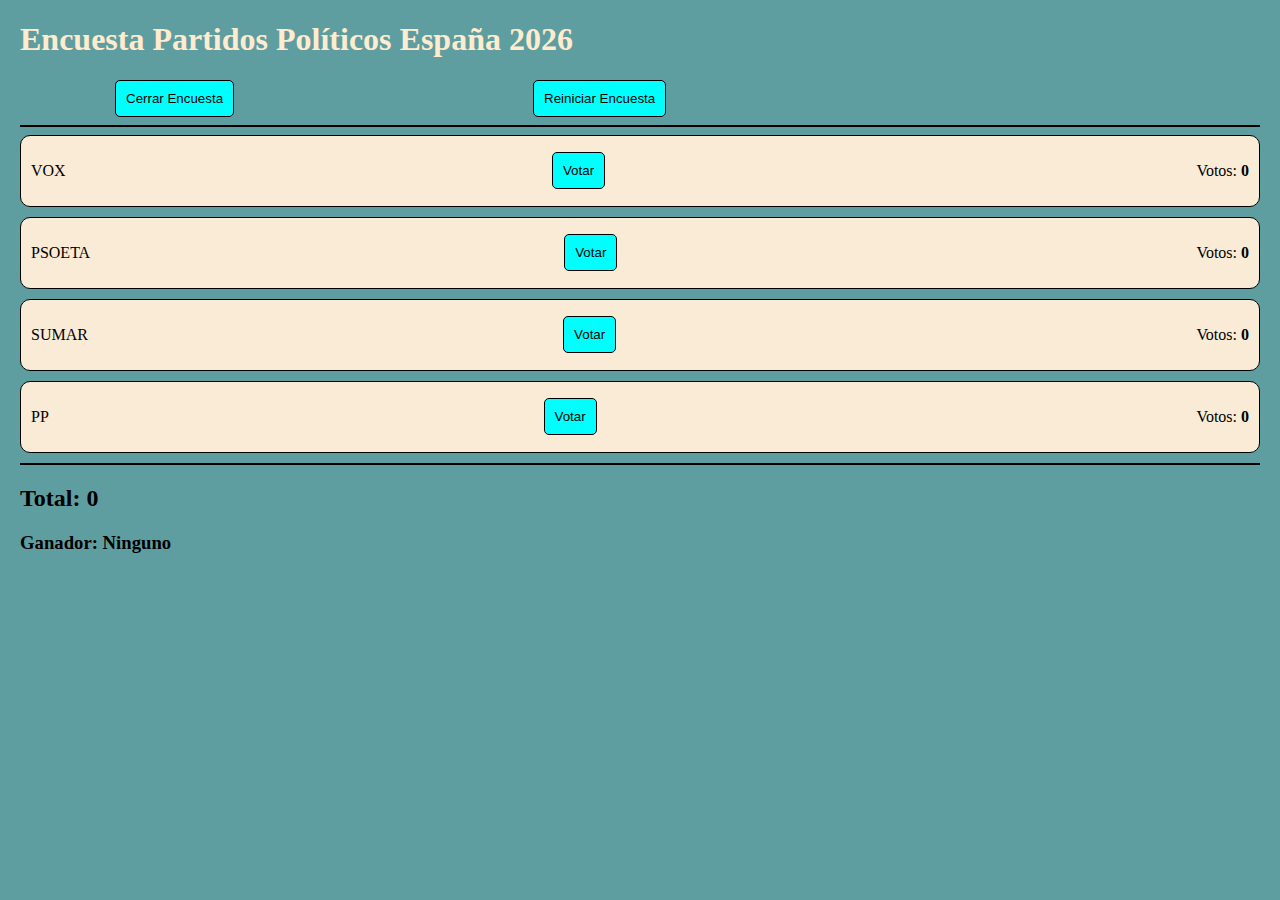
<file: ejercicioEncuesta/index.html>
<!DOCTYPE html>
<html lang="es">
<head>
    <meta charset="UTF-8">
    <meta name="viewport" content="width=device-width, initial-scale=1.0">
    <link rel="stylesheet" href="style.css">
    <script src="script.js" defer></script>
    <title>Encuesta Partidos Políticos</title>
</head>

<body>

    <h1>Encuesta Partidos Políticos España 2026</h1>

    <button id="cerrar">Cerrar Encuesta</button>
    <button id="reiniciar">Reiniciar Encuesta</button>

    <hr />
    
    <div id="partidos"></div>
    
    <hr />

    <h2 id="contadorTotal">Total: 0</h2>
    <h3 id="ganador">Ganador: Ninguno</h3>

    <div id="modalCerrar"></div>
    
</body>
</html>
</file>
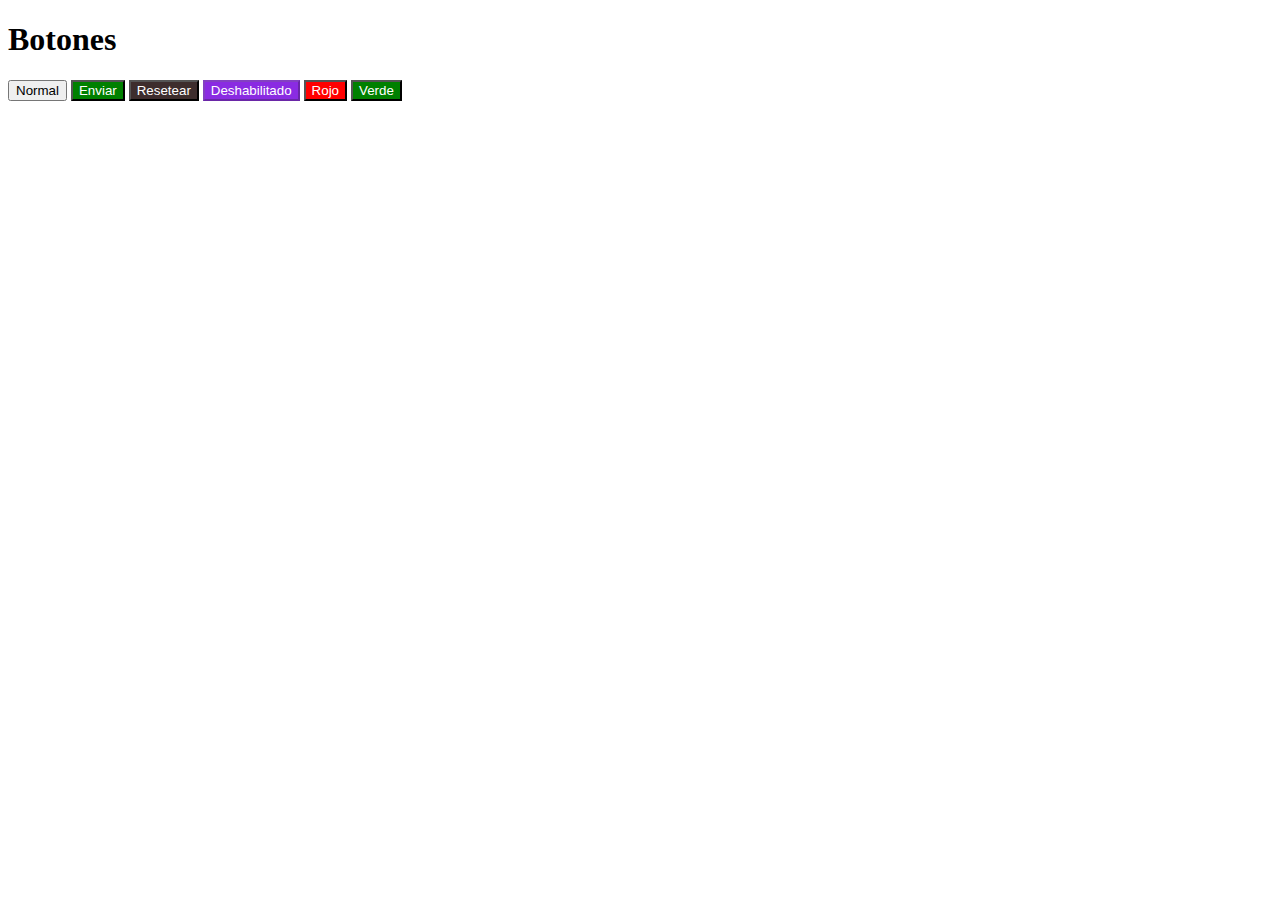
<file: ejercicio2/ejercicio2.html>
<!DOCTYPE html>
<html lang="es">
<head>
    <meta charset="UTF-8">
    <meta name="viewport" content="width=device-width, initial-scale=1.0">
    <link rel="stylesheet" href="ejercicio2.css">
    <title>Selector de Clase</title>
</head>
<body>
        <h1>Botones</h1>

        <button type="button">Normal</button>
        <button type="submit">Enviar</button>
        <button type="reset">Resetear</button>
        <button disabled>Deshabilitado</button>
        <button data-color="rojo">Rojo</button>
        <button data-color="verde">Verde</button>    

        <script src="ejercicio2.js"></script>
</body>
</html>
</file>
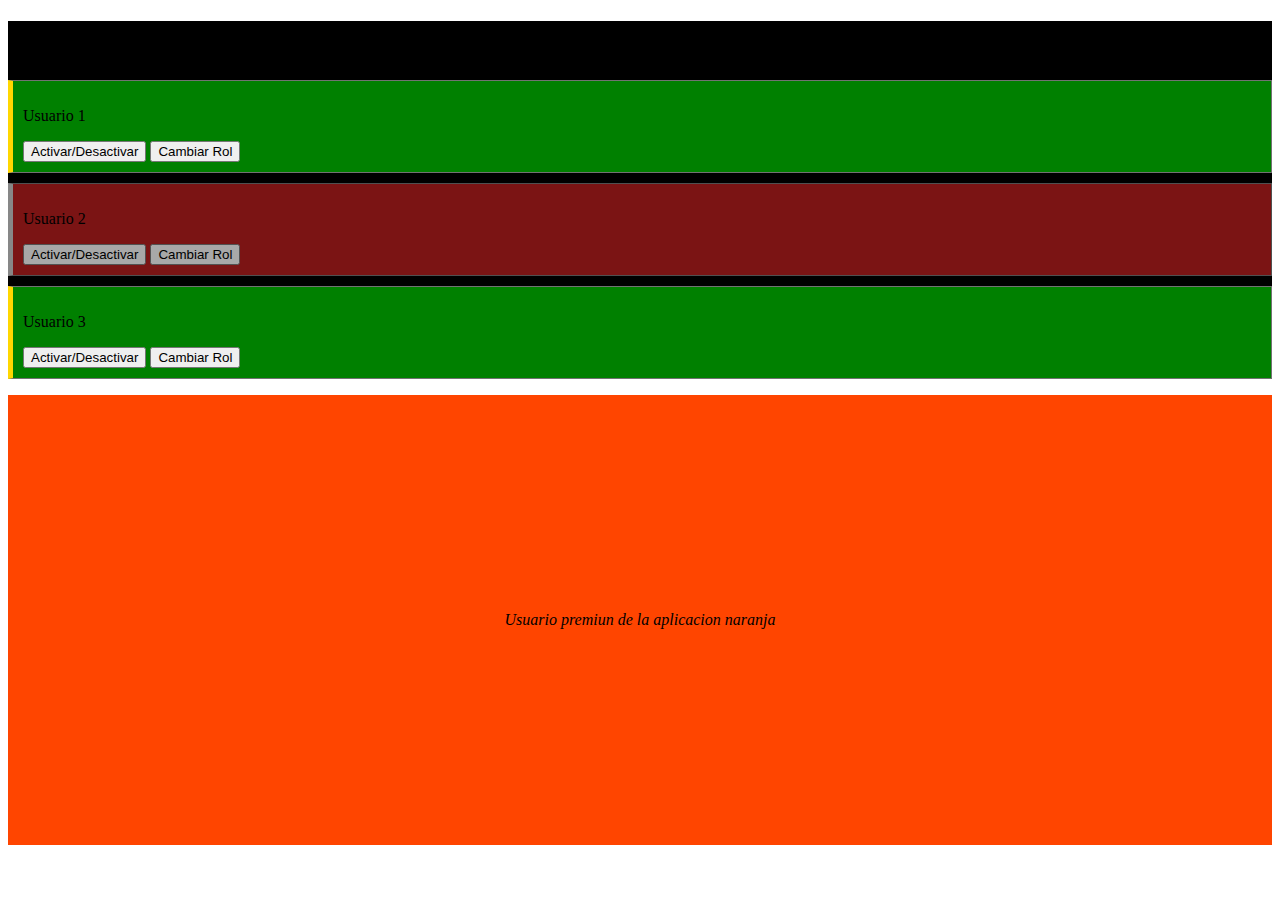
<file: ejercicio3/ejercicio3.html>
<!DOCTYPE html>
<html lang="es">
<head>
    <meta charset="UTF-8">
    <meta name="viewport" content="width=device-width, initial-scale=1.0">
    <link rel="stylesheet" href="ejercicio3.css">
    <title>Usuarios</title>
</head>
<body>

<div id="arriba">


    <h1>Gestión de usuarios</h1>

    <div data-user="1" data-status="activo" data-role="admin">
        <p>Usuario 1</p>
        <button data-action="activar">Activar/Desactivar</button>
        <button data-action="rol">Cambiar Rol</button>
    </div>

    <div data-user="2" data-status="inactivo" data-role="usuario">
        <p>Usuario 2</p>
        <button data-action="activar">Activar/Desactivar</button>
        <button data-action="rol">Cambiar Rol</button>
    </div>

    <div data-user="3" data-status="activo" data-role="admin">
        <p>Usuario 3</p>
        <button data-action="activar">Activar/Desactivar</button>
        <button data-action="rol">Cambiar Rol</button>
    </div>

    <p id="mensaje"></p>

    <script src="ejercicio3.js"></script>
    </div>

    <div id="abajo">
        <p id="mensaje">Usuario premiun de la aplicacion naranja</p>
    </div>
    
</body>
</html>
</file>
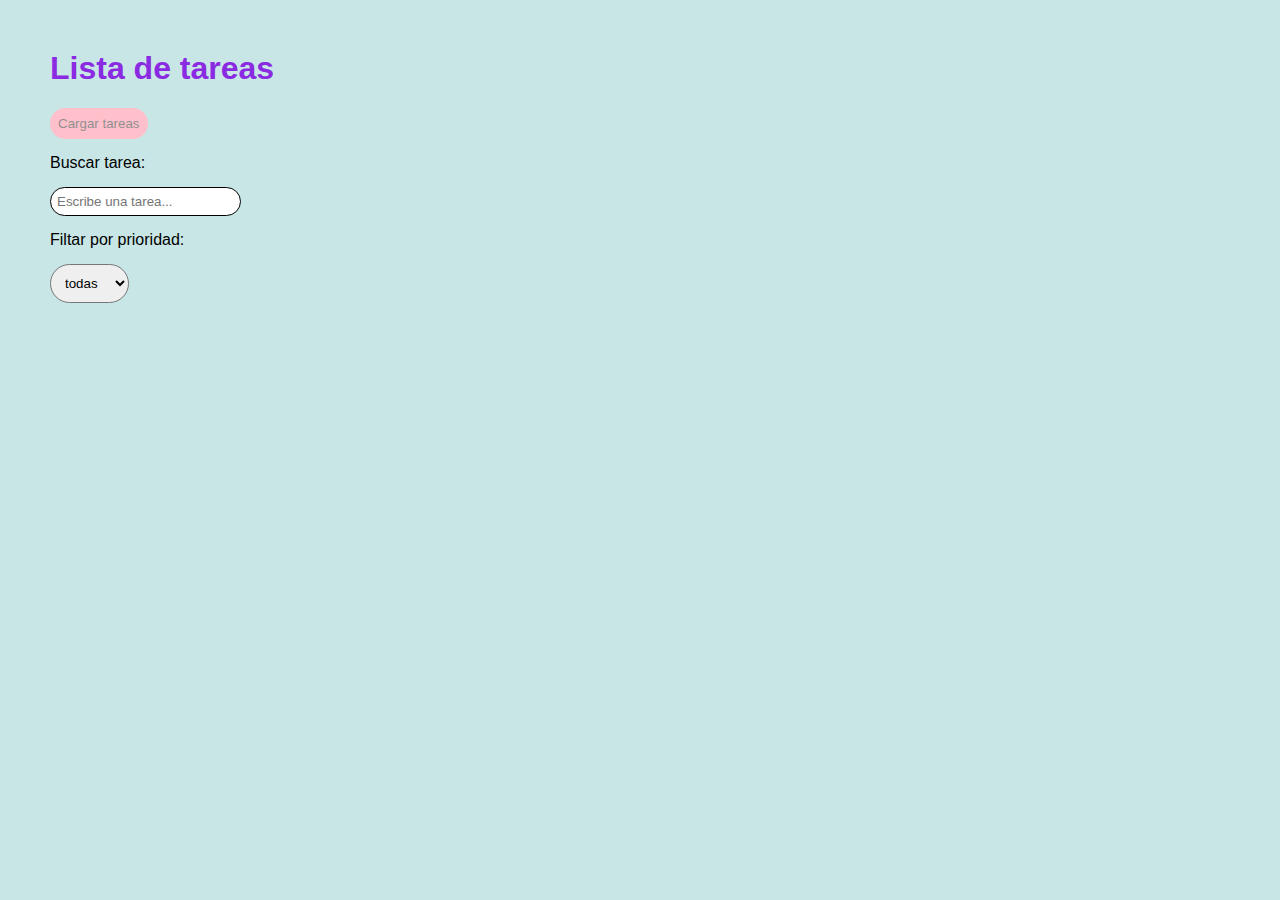
<file: ejercicio4/ejercicio4.html>
<!DOCTYPE html>
<html lang="es">
<head>
    <meta charset="UTF-8">
    <meta name="viewport" content="width=device-width, initial-scale=1.0">
    <link rel="stylesheet" href="ejercicio4.css">
    <title>Lista de tareas</title>
</head>
<body>

    <h1>Lista de tareas</h1>

    <button id="cargar">Cargar tareas</button>
    <label>Buscar tarea:</label>
    <input type="text" id="buscar" placeholder="Escribe una tarea...">
    <label>Filtar por prioridad: </label>

    <select id="select">
        <option value="Todas">todas</option>
        <option value="Alta">alta</option>
        <option value="Media">media</option>
        <option value="Baja">baja</option>
    </select>

    <div id="resultado"></div>

    <script src="ejercicio4.js"></script>
    
</body>
</html>
</file>
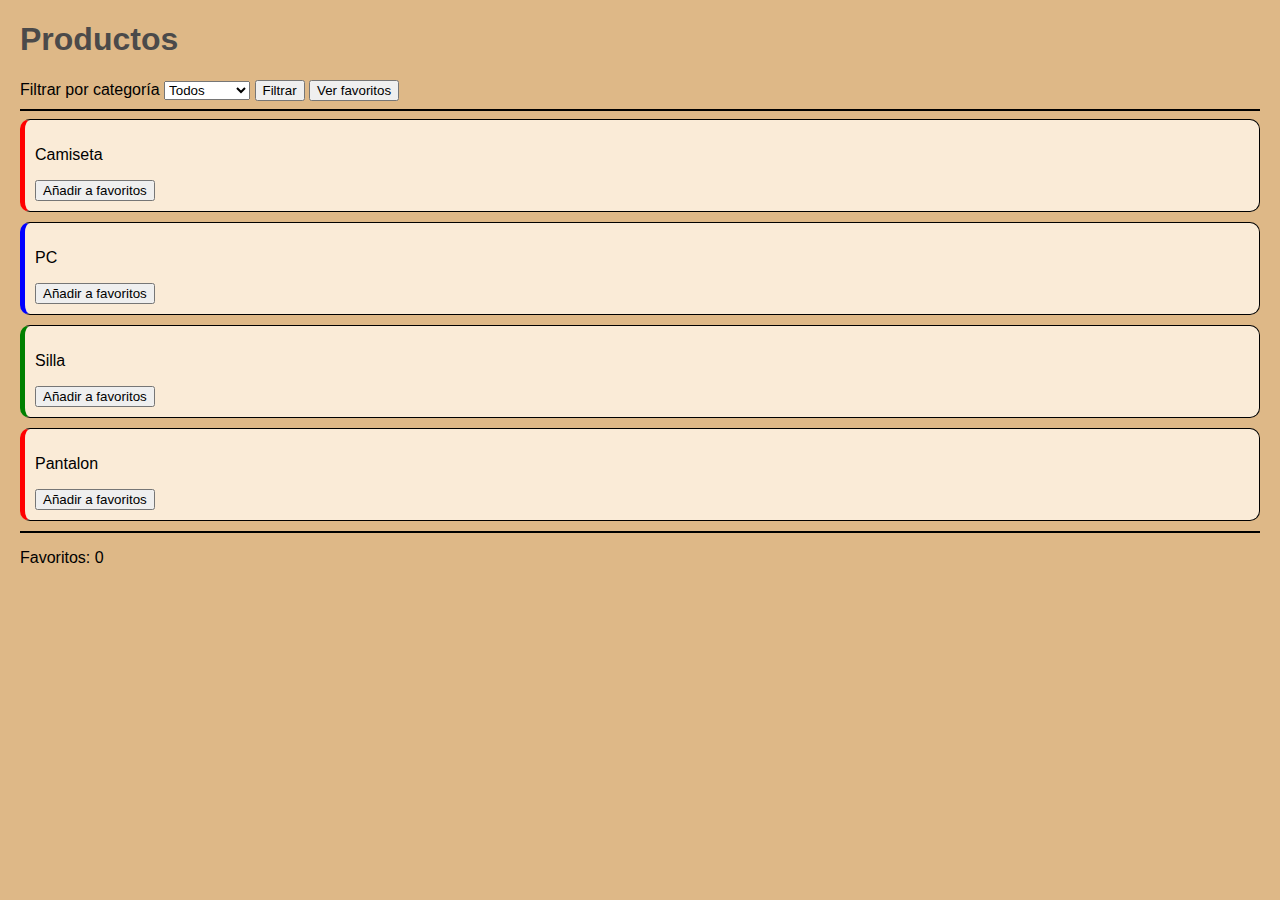
<file: ejercicio5/ejercicio5.html>
<!DOCTYPE html>
<html lang="en">
<head>
    <meta charset="UTF-8">
    <meta name="viewport" content="width=device-width, initial-scale=1.0">
    <link rel="stylesheet" href="ejercicio5.css">
    <script src="ejercicio5.js" defer></script>
    <title>Ejercicio 5</title>
</head>
<body>
    
    <h1>Productos</h1>

    <label>Filtrar por categoría</label>
    <select id="categoria">
        <option value="todos">Todos</option>
        <option value="ropa">Ropa</option>
        <option value="tecnologia">Tecnologia</option>
        <option value="hogar">Hogar</option>
    </select>

    <button id="filtrar">Filtrar</button>
    <button id="favoritos">Ver favoritos</button>

    <hr />
    
    <div id="productos"></div>
    <hr />

    <p id="contador">Favoritos: 0</p>

</body>
</html>
</file>
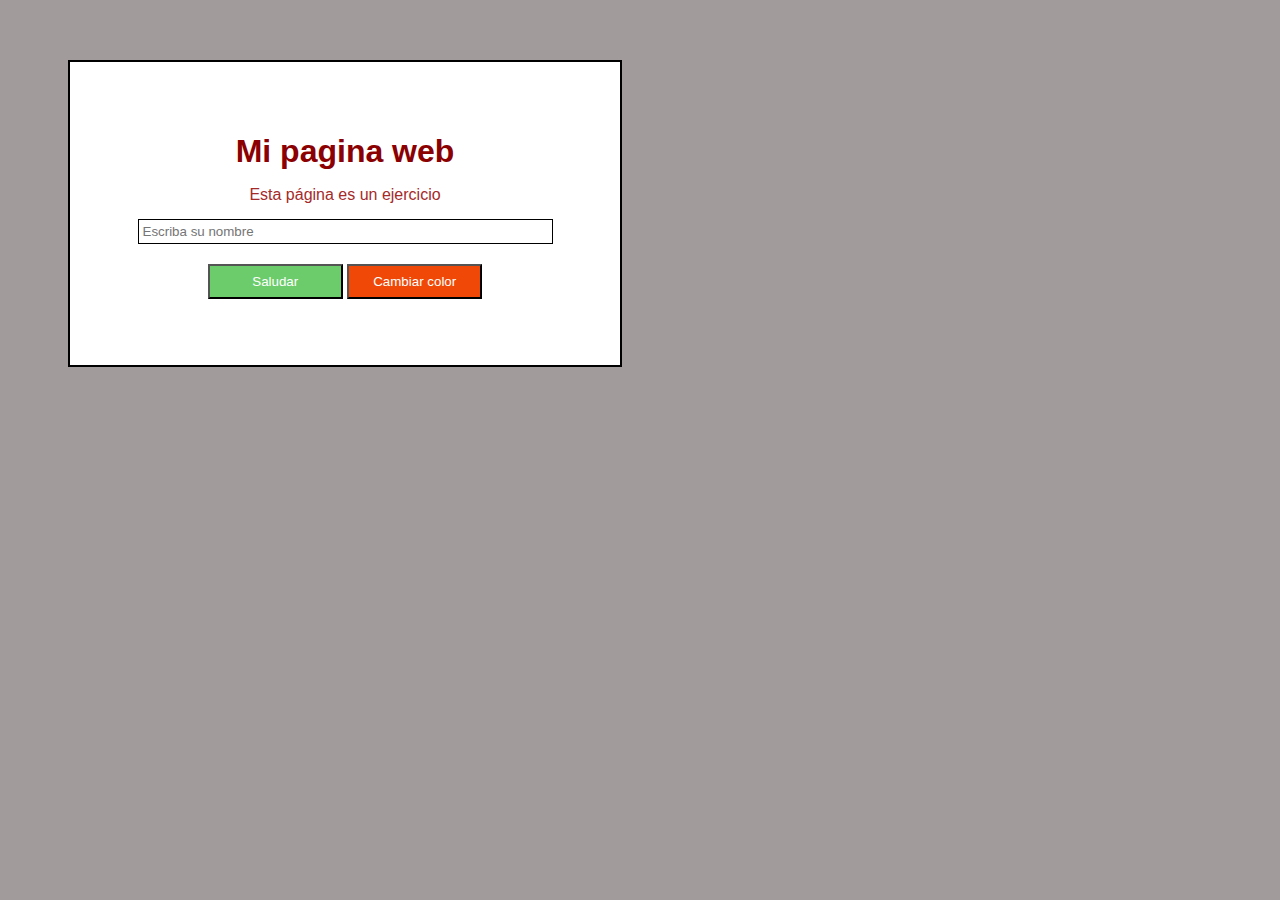
<file: ejercio1/ejercicio1.html>
<!DOCTYPE html>
<html lang="es">
<head>
    <meta charset="UTF-8">
    <meta name="viewport" content="width=device-width, initial-scale=1.0">
    <link rel="stylesheet" href="ejercicio1.css">
    <title>Selector de Clase</title>
</head>
<body>

    <div id="contenedor">

        <h1 class="titulo">Mi pagina web</h1>

        <p class="texto">Esta página es un ejercicio</p>

        <input type="text" id="nombre" placeholder="Escriba su nombre">

        <div class="botones">

            <button id="saludar">Saludar</button>
            <button id="cambiarColor">Cambiar color</button>
        
        </div>

        <p id="resultado"></p>

    </div>


    <script src="ejercicio1.js"></script>
    
</body>
</html>
</file>
<file: ejercicioEncuesta/style.css>
body{
    background-color: cadetblue;
    font-family: Tahoma;
    margin: 20px;
}

h1{
    color:blanchedalmond;
    font-family: "Times New Roman", Times, serif;
}

button{
    background-color: aqua;
    padding: 10px;
    margin-right: 200px;
    margin-left: 95px;
    border: 1px solid black;
    border-radius: 5px;
}

button:hover{
    opacity: 0.7;
    cursor: pointer;
}

button:active{
    transform: scale(0.9);
}

hr{
    border:none;
    border-top: 2px solid black;
}

div[data-party]{
    border: 1px solid black;
    padding: 10px;
    margin-bottom: 10px;
    border-radius: 10px;
    background-color: antiquewhite;
    display: flex; /* Para alinear bonito */
    align-items: center;
    justify-content: space-between;
}

div[data-win="true"]{
    background-color: lightgreen;
}


.bloqueado {
    pointer-events: none;
    opacity: 0.6; 
}

#modalCerrar {
    display: none; 
    background-color: #fff8dc;
    border: 2px solid black;
    padding: 20px;
    margin-top: 20px;
    border-radius: 10px;
    text-align: center;
    box-shadow: 2px 2px 10px rgba(0,0,0,0.5);
}
</file>
<file: ejercicio3/ejercicio3.css>
div[data-user]{
    border: 1px solid rgb(114, 114, 114);
    padding: 10px;
    margin-bottom: 10px;
}

div[data-status="activo"]{
    background-color: green;
}

div[data-status="inactivo"]{
    background-color: rgb(175, 29, 29);
    opacity: 0.7;
}

div[data-role="admin"]{
    border-left: 5px solid gold;
}

div[data-role="usuario"]{
    border-left: 5px solid silver;
}

button[disabled]{
    background-color: antiquewhite;
    cursor: not-allowed;
}

button:not([disabled]){
    cursor: pointer;
}

button:hover{
    opacity: 0.7;
}


button:active{
    transform: scale(0.9);
}


#arriba{
    background-color: black;
    
}

#abajo{
    background-color: orangered;
    padding: 200px;
}

#mensaje{
    text-align: center;
    font-style: italic;
    
}
</file>
<file: ejercicio4/ejercicio4.css>
button,
label,
input,
select{
    display: block;
    margin-bottom: 15px;
}


body{
    font-family: Arial;
    margin: 50px;
    background-color: rgb(200, 230, 230);
}

h1{
    color: blueviolet;
}

button[id="cargar"]{
    padding: 8px;
    background-color: pink;
    color: rgb(146, 143, 143);
    border: none;
    border-radius: 60px;
}

input[type="text"]{
    padding: 6px;
    border: 1px solid black;
    border-radius: 60px;
}

select[id="select"]{
    padding: 10px;
    border-radius: 60px;
}

button:hover{
    opacity: 0.7;

}

button:active{
    transform: scale(0.9);
}

input:focus,
select:focus{
    outline: 4px solid rgb(252, 146, 163);
}

div[data-tarea]{
    border: 1px solid black;
    padding: 10px;
    margin-bottom: 10px; 
    border-radius: 40px;
}

div[data-status="hecha"]{
    background-color: beige;
    opacity: 0.7;
    text-decoration: line-through;
}

div[data-prioridad="Alta"]{
    border-left: red;
}

div[data-prioridad="Media"]{
    border-left: gold;
}

div[data-prioridad="Baja"]{
    border-left: rgb(43, 163, 43);
}

button[id="hecha"]{
    padding: 6px;
    background-color: chocolate;
    color: white;
    margin-top: 10px;
}
</file>
<file: ejercicio5/ejercicio5.css>
body{
    background-color: burlywood;
    font-family: Arial;
    margin: 20px;
}

h1{
    color: rgb(75,74,74);
}

div[data-product]{
    border: 1px solid black;
    padding: 10px;
    margin-bottom: 10px;
    border-radius: 10px;
    background-color: antiquewhite;

}

div[data-category="ropa"]{
    border-left: 5px solid red;
}

div[data-category="tecnologia"]{
    border-left: 5px solid blue;
}

div[data-category="hogar"]{
    border-left: 5px solid green;
}

div[data-fav="true"]{
    background-color: crimson;
}

button:hover{
    opacity: 0.7;
    cursor: pointer;
}

button:active{
    transform: scale(0.9);
}

hr{
    border:none;
    border-top: 2px solid black;
}
</file>
<file: ejercio1/ejercicio1.css>
body {
    background-color: rgb(161, 155, 155);
    font-family: Arial;
}


#contenedor {
    width: 450px;
    margin: 60px;
    background-color: white;
    padding: 50px;
    border: 2px solid black;
    text-align: center;
}

.titulo {
    color: darkred;
    margin-bottom: 15px;
}

.texto {
    color: brown;
    margin-bottom: 15px;
}

input {
    width: 90%;
    padding: 4px;
    margin-bottom: 20px;
    border: 1px solid black;
}

.botones {
    margin-bottom: 15px;
}

#saludar {
    padding: 8px;
    width: 30%;
    background-color: rgb(108, 204, 108);
    color: white;
    cursor: pointer;
}

#cambiarColor {
    padding: 8px;
    width: 30%;
    background-color: rgb(240, 73, 7);
    color: white;
    cursor: pointer;
}

#resultado {
    color: dodgerblue;
    font-weight: bold;
}
</file>
<file: ejercicio2/ejercicio2.css>
button[disabled]{
    background-color: blueviolet;
    cursor: not-allowed;
    color: white;
}

button[type="submit"]{
    background-color: green;
    color: white;
}

button[type="reset"]{
    background-color: rgb(61, 45, 45);
    color: white;
}

button[data-color="rojo"]{
    background-color: red;
    color: white;
}

button[data-color="verde"]{
    background-color: green;
    color: white;
}

button:hover{
    opacity: 0.8;
    cursor: pointer;
}

button:active{
    transform: scale(0.9);
}

button:focus{
    outline: 2px solid black;
}
</file>
